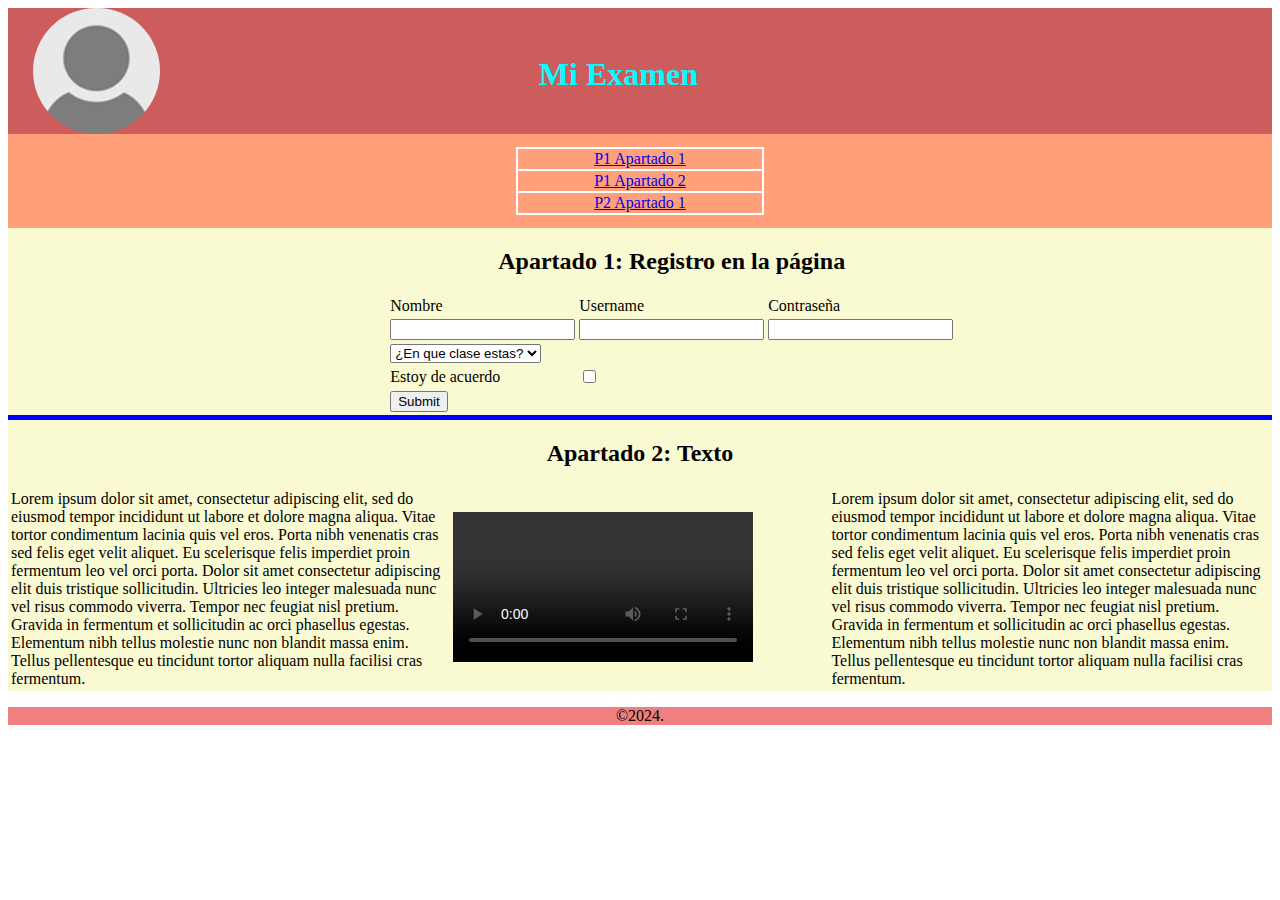
<file: src/main/webapp/index.html>
<!DOCTYPE html>
<html>

<head>
	<meta charset="UTF-8">
	<meta name="author" content="Ebalrez">
	<meta name="description" content="Examen">
	<title>Mi Examen</title>
	<link href="estilos.css" rel="stylesheet">
</head>

<body>
	<header>
		<img class="persona" src="Sin título (1).png" alt="Imagen de usuario">
		<h1>Mi Examen</h1>
	</header>
	<div>
		<nav>
			<table class="tabla1">
				<tbody class="tabla1">
					<tr class="tabla1">
						<td class="tabla1"><a href="#apartado1">P1 Apartado 1</a></td>
					</tr>
					<tr class="tabla1">
						<td class="tabla1"><a href="#apartado2">P1 Apartado 2</a></td>
					</tr>
					<tr class="tabla1">
						<td class="tabla1"><a href="datospersonales.html" id="apartado1">P2 Apartado 1</td>
					</tr>
				</tbody>
			</table>
		</nav>
	</div>
	<main>
		<form>
			<table class="formulario1">
				<caption>
					<h2>Apartado 1: Registro en la página</h2>
				</caption>

				<tbody>
					<tr>
						<td><label for="nombre">Nombre</label></td>
						<td><label for="username">Username</label></td>
						<td><label for="contraseña">Contraseña</label></td>
					</tr>
					<tr>
						<td><input type="text" id="nombre"></td>
						<td><input type="text" id="username" </td>
						<td><input type="password" id="contraseña" required></td>
					</tr>
					<tr>
						<td><select>
								<option selected>¿En que clase estas?</option>
								<option>BBDD</option>
								<option>SSII</option>
							</select></td>

					</tr>
					<tr>
						<td><label for="check">Estoy de acuerdo</label></td>
						<td><input type="checkbox" id="check"></td>

					</tr>
					<tr>
						<td><input type="submit"></td>
					</tr>
				</tbody>
			</table>
		</form>
		</div>
		<div class="linea"></div>
		<div class="apartado2" id="apartado2">
			<table>
				<caption>
					<h2>Apartado 2: Texto</h2>
				</caption>
				<tbody>
					<tr>
						<td class="tabla2">Lorem ipsum dolor sit amet, consectetur adipiscing elit, sed do
							eiusmod tempor incididunt ut labore et dolore magna aliqua. Vitae tortor
							condimentum lacinia quis vel eros. Porta nibh venenatis cras sed felis
							eget velit aliquet. Eu scelerisque felis imperdiet proin fermentum leo
							vel orci porta. Dolor sit amet consectetur adipiscing elit duis
							tristique sollicitudin. Ultricies leo integer malesuada nunc vel risus
							commodo viverra. Tempor nec feugiat nisl pretium. Gravida in fermentum
							et sollicitudin ac orci phasellus egestas. Elementum nibh tellus
							molestie nunc non blandit massa enim.
							Tellus pellentesque eu
							tincidunt tortor aliquam nulla facilisi cras fermentum.</td>
						<td><video controls></video></td>
						<td class="tabla2">Lorem ipsum dolor sit amet, consectetur adipiscing elit, sed do
							eiusmod tempor incididunt ut labore et dolore magna aliqua. Vitae tortor
							condimentum lacinia quis vel eros. Porta nibh venenatis cras sed felis
							eget velit aliquet. Eu scelerisque felis imperdiet proin fermentum leo
							vel orci porta. Dolor sit amet consectetur adipiscing elit duis
							tristique sollicitudin. Ultricies leo integer malesuada nunc vel risus
							commodo viverra. Tempor nec feugiat nisl pretium. Gravida in fermentum
							et sollicitudin ac orci phasellus egestas. Elementum nibh tellus
							molestie nunc non blandit massa enim.
							Tellus pellentesque eu
							tincidunt tortor aliquam nulla facilisi cras fermentum.</td>
					</tr>
				</tbody>
			</table>
		</div>
	</main>
	<footer>
		<p>&copy;2024. </p>
	</footer>
</body>

</html>
</file>
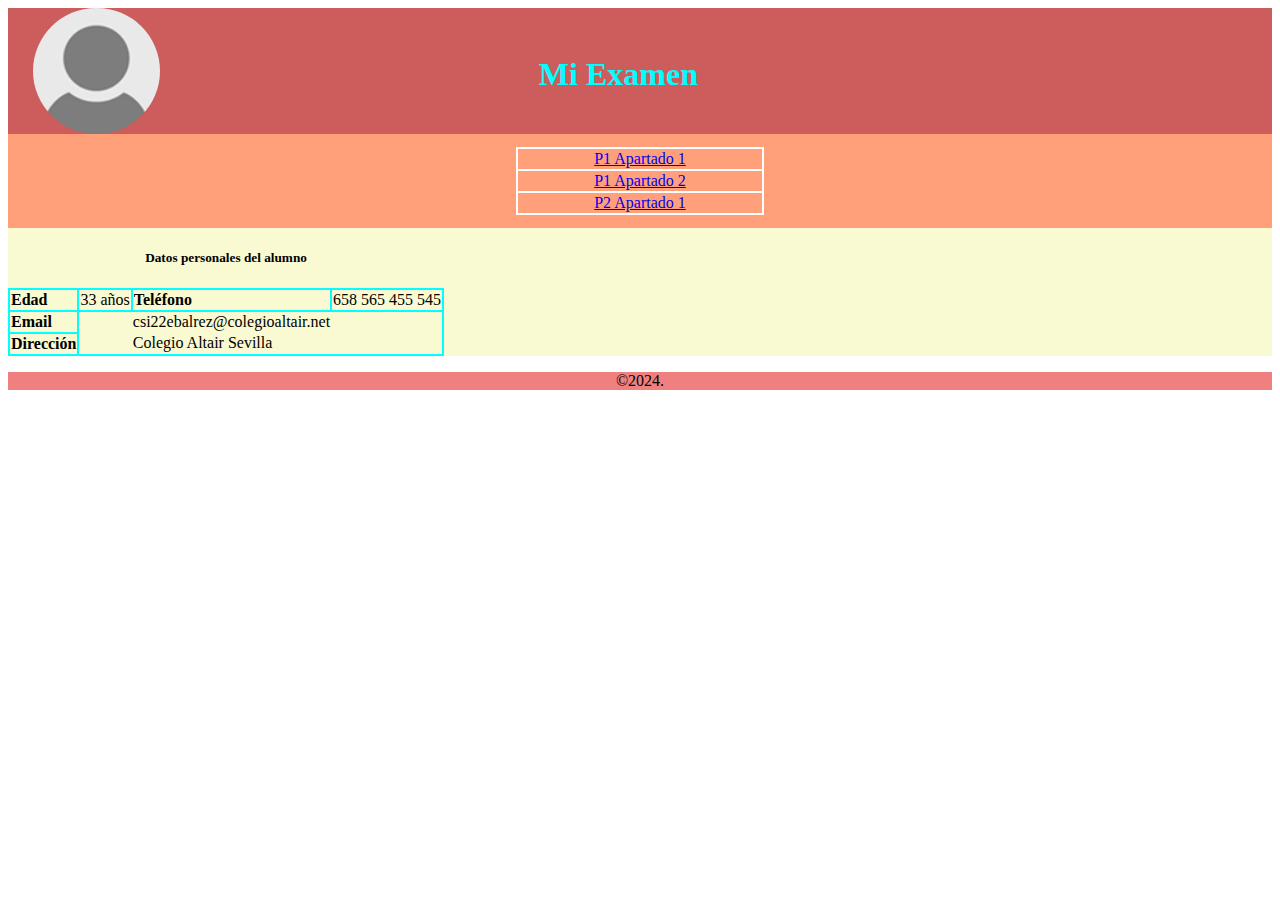
<file: src/main/webapp/datospersonales.html>
<!DOCTYPE html>
<html>

<head>
	<meta charset="UTF-8">
	<meta name="author" content="Ebalrez">
	<meta name="description" content="Examen">
	<title>Mi Examen</title>
	<link href="estilos.css" rel="stylesheet">
</head>

<body>
	<header>
		<img class="persona" src="Sin título (1).png" alt="Imagen de usuario">
		<h1>Mi Examen</h1>
	</header>
	<div>
		<nav>
			<table class="tabla1">
				<tbody class="tabla1">
					<tr class="tabla1">
						<td class="tabla1"><a href="#apartado1">P1 Apartado 1</a></td>
					</tr>
					<tr class="tabla1">
						<td class="tabla1"><a href="#apartado2">P1 Apartado 2</a></td>
					</tr>
					<tr class="tabla1">
						<td class="tabla1"><a href="index.html" id="apartado1">P2 Apartado 1</td>
					</tr>
				</tbody>
			</table>
		</nav>
	</div>
	<main>
		<div>
			<table class="tabla3">
				<caption>
					<h5>Datos personales del alumno</h5>
				</caption>
				<tbody class="tabla3">
					<tr class="tabla3">
						<td class="tabla3"><strong>Edad</strong></td>
						<td>33 años</td>
						<td class="tabla3"><strong>Teléfono</strong></td>
						<td>658 565 455 545 </td>
					</tr>
					<tr>
						<td class="tabla3"><strong>Email</strong></td>
						<td></td>
						<td>csi22ebalrez@colegioaltair.net</td>
					</tr>
					<tr>
						<td class="tabla3"><strong>Dirección</strong></td>
						<td></td>
						<td>Colegio Altair Sevilla</td>
					</tr>
				</tbody>
			</table>
		</div>
	</main>
	<footer>
		<p>&copy;2024. </p>
	</footer>
</body>

</html>
</file>
<file: src/main/webapp/estilos.css>
@charset "UTF-8";

header {
	background-color: indianred;
	display: flex;

}

.persona {
	width: 10%;
	margin-left: 2%;
	margin-right: 30%;
	border-radius: 100%;

}

h1 {
	color: aqua;
	margin-top: 3rem;
}

nav {
	background-color: lightsalmon;
	padding: 1%;
}

.tabla1 {
	border: solid white;
	border-width: 2px;
	border-collapse: collapse;
	color: white;
	width: 20%;
	margin-left: 40%;
	text-align: center;

}

.formulario1 {
	margin-left: 30%;
}

main {
	background-color: lightgoldenrodyellow;
}

.linea {
	width: 100%;
	height: 5px;
	background-color: blue;
}

.tabla2 {
	width: 35%;
}

footer {
	text-align: center;
	background-color: lightcoral;
}

.tabla3{
	border: solid aqua;
	border-collapse: collapse;
	border-width: 2px;
}
</file>
